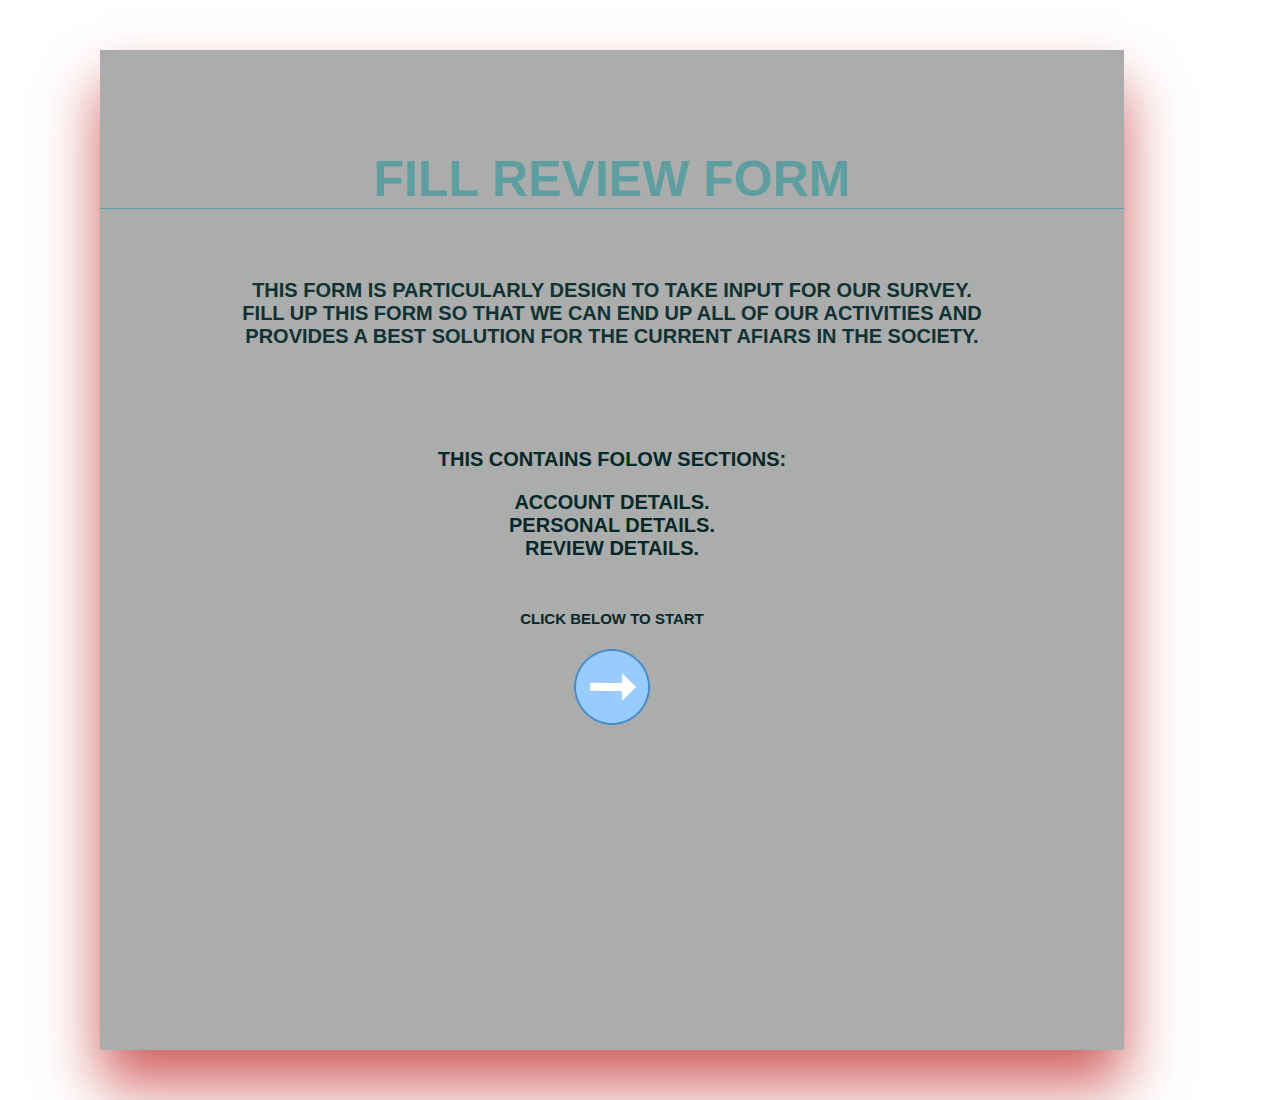
<file: html/index.html>
<!DOCTYPE html>
<html lang="en">
<head>
    <meta charset="UTF-8">
    <meta http-equiv="X-UA-Compatible" content="IE=edge">
    <meta name="viewport" content="width=device-width, initial-scale=1.0">
    <link rel="stylesheet" href="../css/style.css">
    <title>Document</title>
</head>
<body>
    <div class="pag1">
        <h1>Fill Review Form</h1>
        <p>This Form is Particularly design to take Input for our survey. <br>
        Fill up this form so that we can end up all of our activities and <br> provides a best
        solution for the current afiars in the society.
        </p>


        <h2>
            This Contains folow sections:
        </h2>
        <h6>
            Account details. <br>
            personal details. <br>
            Review details.
        </h6>

        <h5>Click below to start</h5>

        <a href="form-1.html"><img src="../images/index.png" width="80px" height="80px"></a>
    </div>
</body>
</html>
</file>
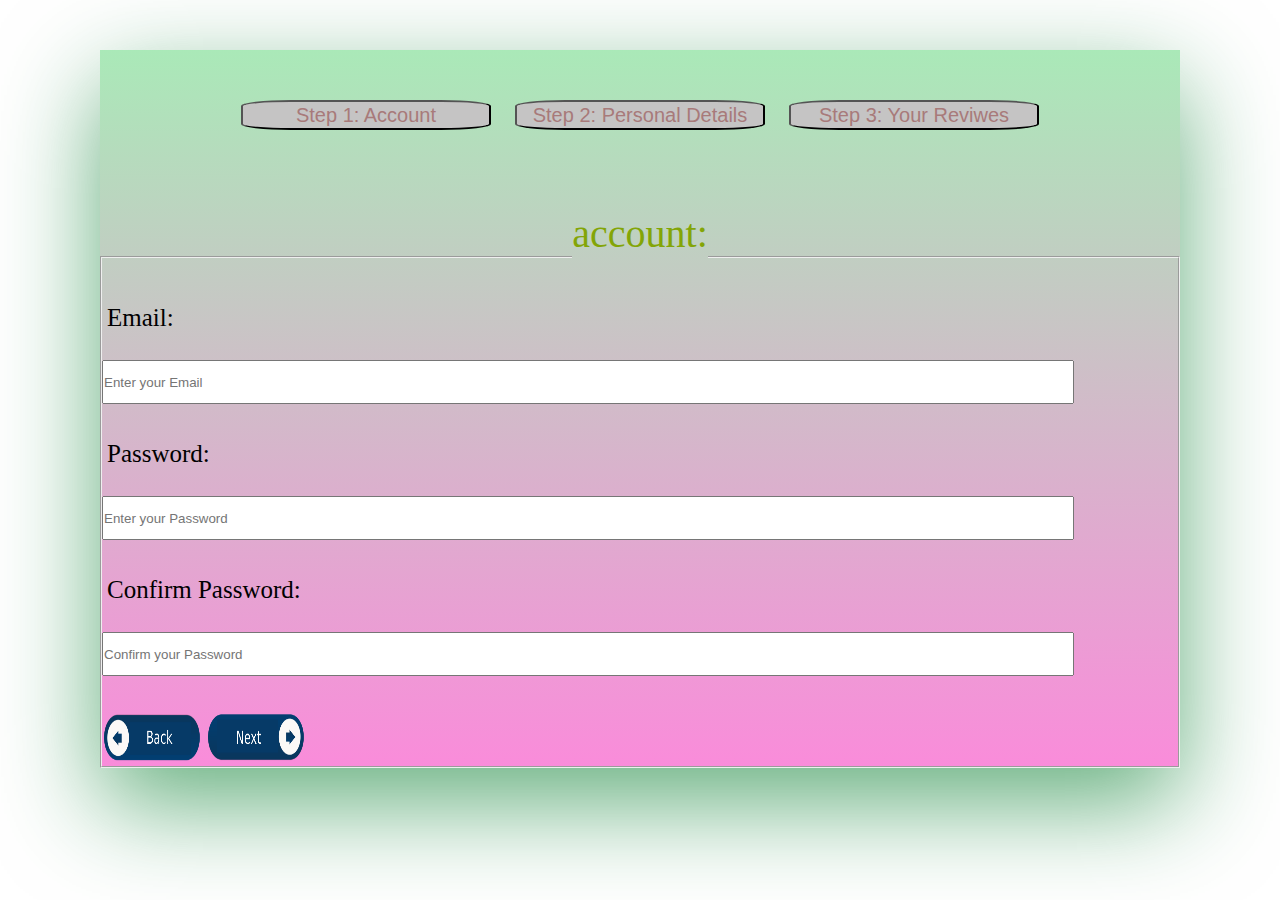
<file: html/form-1.html>
<!DOCTYPE html>
<html lang="en">
<head>
    <meta charset="UTF-8">
    <meta http-equiv="X-UA-Compatible" content="IE=edge">
    <meta name="viewport" content="width=device-width, initial-scale=1.0">
    <link rel="stylesheet" href="../css/style.css">
    <title>Document</title>
</head>
<body>
    <div class="form-1">
        <div class="button">
            <button> Step 1: Account </button>
            <button> Step 2: Personal Details </button>
            <button> Step 3: Your Reviwes </button>
        </div>
        <fieldset>
            <legend>
            account:  <br><br>
            </legend>
            <label>
            Email: <br>
            <br />  
            <input type="email" name="email" size="30" maxlength="100" required="required" placeholder="Enter your Email">
            </label>
            <br />
            <br />  
            <br />  
            <label>
            Password: <br>
            <br />  
            <input type="password" name="password" size="30" maxlength="20" required="required" placeholder="Enter your Password">
            </label>
            <br>
            <br />
            <br />  
            <label>
            Confirm Password: <br><br />
            <input type="password" name="confirm Password" size="30" maxlength="20" required="required" placeholder="Confirm your Password">
            </label>
            <br />   
            <br />          
            <br />  
            <a href="index.html"><img src="../images/back.png" width="100px" height="50px"></a>
            <a href="form-2.html"><img src="../images/next.png" width="100px" height="50px"></a>
            </fieldset>
    </div>    
</body>
</html>
</file>
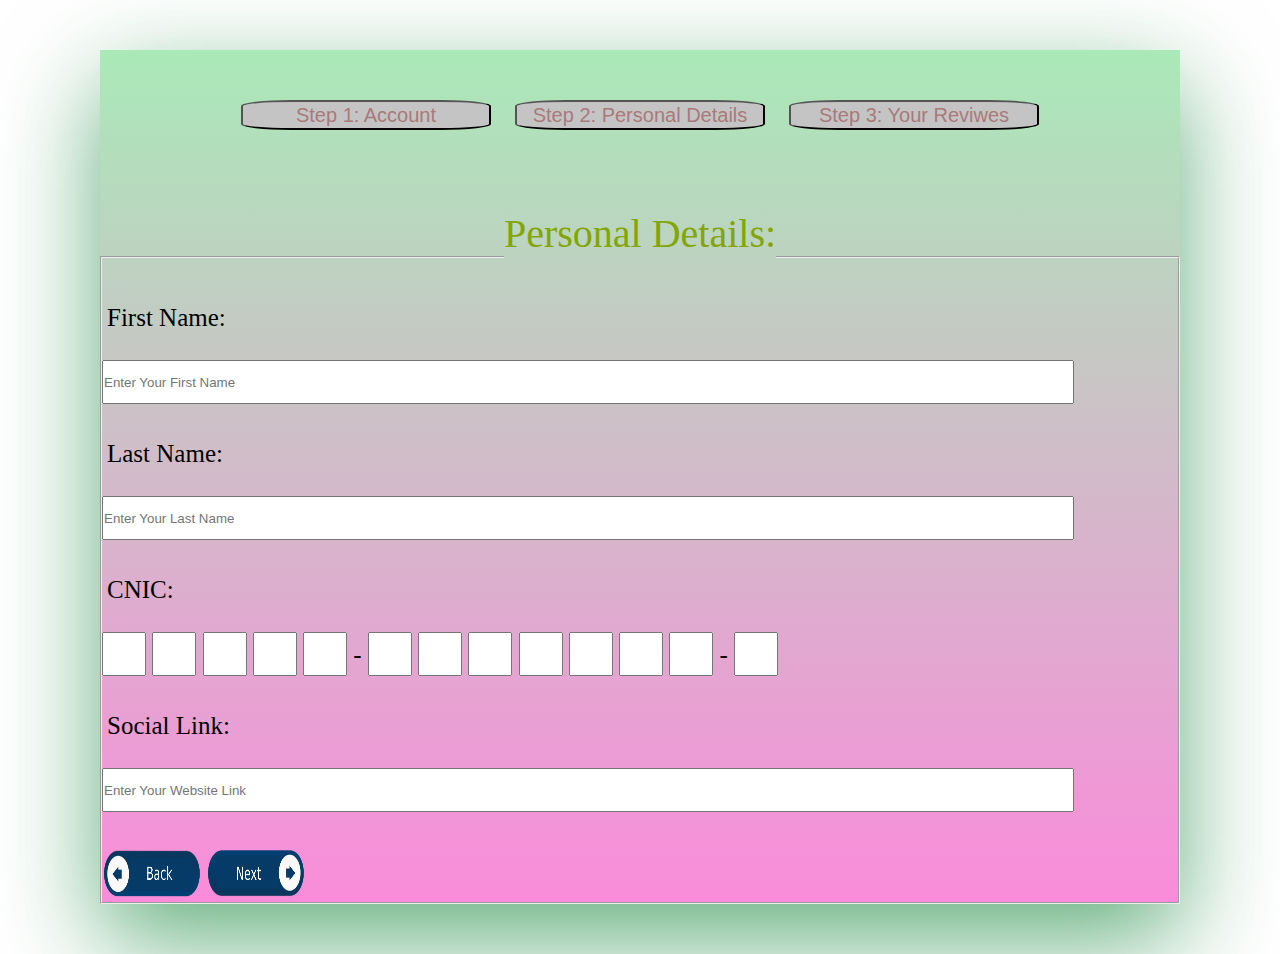
<file: html/form-2.html>
<!DOCTYPE html>
<html lang="en">
<head>
    <meta charset="UTF-8">
    <meta http-equiv="X-UA-Compatible" content="IE=edge">
    <meta name="viewport" content="width=device-width, initial-scale=1.0">
    <link rel="stylesheet" href="../css/style.css">
    <title>Document</title>
</head>
<body>
    <div class="form-2">
        <div class="button">
            <button> Step 1: Account </button>
            <button> Step 2: Personal Details </button>
            <button> Step 3: Your Reviwes </button>
        </div>
        <fieldset>
            <legend>
            Personal Details: <br><br>
            </legend>
            <label>
            First Name:  <br><br>
            <input type="text" name="Fname" size="30" maxlength="100" required="required" placeholder="Enter Your First Name">
            </label>
            <br /> <br><br>
            <label>
            Last Name:  <br><br>
            <input type="text" name="Lname" size="30" maxlength="100" required="required" placeholder="Enter Your Last Name">
            </label>
            <br> <br><br>
            <label class="CNIC">
                CNIC:  <br><br>
                <span>
                <input type="number" name="CNIC" size="1" maxlength="1" required="required">
                <input type="number" name="CNIC" size="1" maxlength="1" required="required">
                <input type="number" name="CNIC" size="1" maxlength="1" required="required">
                <input type="number" name="CNIC" size="1" maxlength="1" required="required">
                <input type="number" name="CNIC" size="1" maxlength="1" required="required">
                -
                <input type="number" name="CNIC" size="1" maxlength="1" required="required">
                <input type="number" name="CNIC" size="1" maxlength="1" required="required">
                <input type="number" name="CNIC" size="1" maxlength="1" required="required">
                <input type="number" name="CNIC" size="1" maxlength="1" required="required">
                <input type="number" name="CNIC" size="1" maxlength="1" required="required">
                <input type="number" name="CNIC" size="1" maxlength="1" required="required">
                <input type="number" name="CNIC" size="1" maxlength="1" required="required">
                -
                <input type="number" name="CNIC" size="1" maxlength="1" required="required">
            </span>
                </label>
                <br /> <br><br>
            <label>
            Social Link:  <br><br>
            <input type="url" name="Social Link" size="30" maxlength="15" required="required" placeholder="Enter Your Website Link">
            </label>
            <br /> <br><br>
            <a href="form-1.html"><img src="../images/back.png" width="100px" height="50px"></a>
            <a href="form-3.html"><img src="../images/next.png" width="100px" height="50px"></a>
            </fieldset>
    </div>    
</body>
</html>
</file>
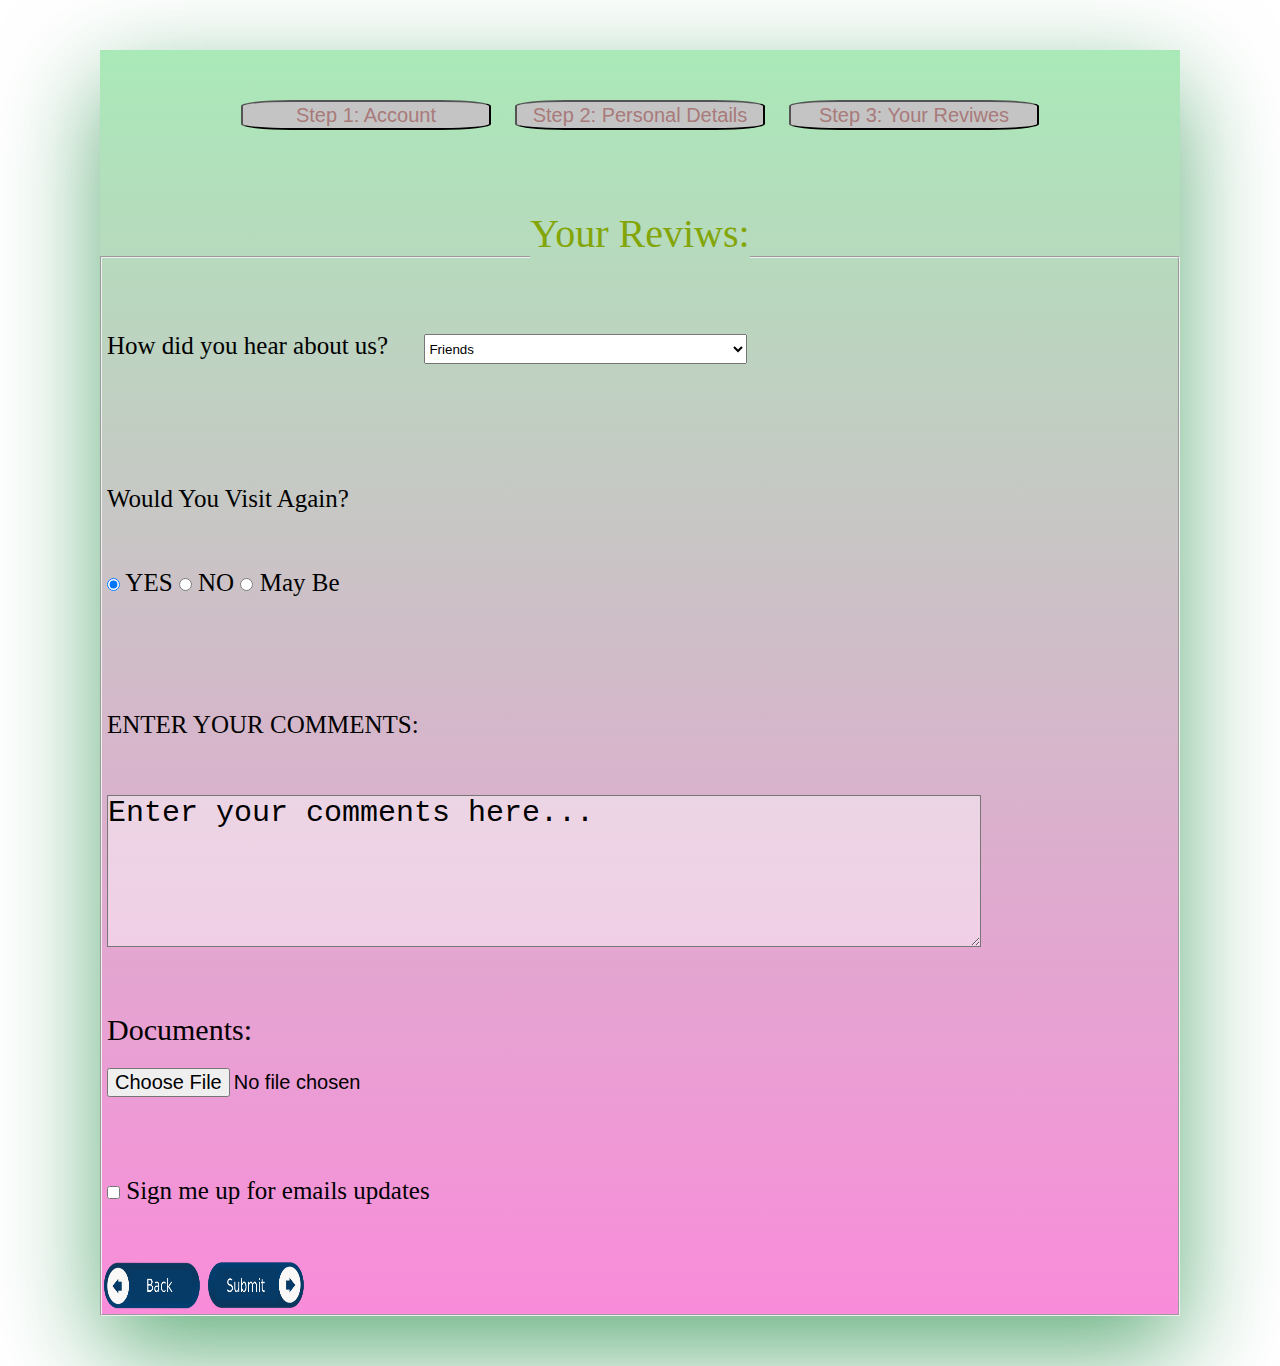
<file: html/form-3.html>
<!DOCTYPE html>
<html lang="en">

<head>
    <meta charset="UTF-8">
    <meta http-equiv="X-UA-Compatible" content="IE=edge">
    <meta name="viewport" content="width=device-width, initial-scale=1.0">
    <link rel="stylesheet" href="../css/style.css">
    <title>Document</title>
</head>

<body>
    <div class="form-3">
        <div class="button">
            <button> Step 1: Account </button>
            <button> Step 2: Personal Details </button>
            <button> Step 3: Your Reviwes </button>
        </div>
        <fieldset>
            <legend>
                Your Reviws: <br><br>
            </legend>
            <label>
                How did you hear about us?

                <select name="reviws" required>
                    <option value="Friends">Friends</option>
                    <option value="School">School</option>
                    <option value="Collage">Collage</option>
                    <option value="University">University</option>
                    <option value="Intitute">Intitute</option>
                </select>

            </label>

            <br />
            <br />
            <br />
            <form action="">
                <p>
                    Would You Visit Again?
                    <br><br><br>
                    <input type="radio" name="visit" value="YES" checked="checked" /> YES
                    <input type="radio" name="visit" value="NO" />
                    NO
                    <input type="radio" name="visit" value="May Be" />
                    May Be
                </p>
            </form>
            <br />
            <br />
            <br />

            <form class="comments">
                <p>ENTER YOUR COMMENTS:</p><br><br>
                <textarea name="comments" maxlength="2000">Enter your comments here...</textarea>
            </form>


            <form class="Documment">
                <p>Documents:</p>
                <input type="file" name="Documents" /><br />
            </form>
            <form class="checkbox">
                <input type="checkbox" name="checkbox">
                <p>
                Sign me up for emails updates
            </p>
            </form>
            <a href="form-2.html"><img src="../images/back.png" width="100px" height="50px"></a>
            <a href="welcom.html"><img src="../images/submit.png" width="100px" height="50px"></a>
        </fieldset>
    </div>
</body>

</html>
</file>
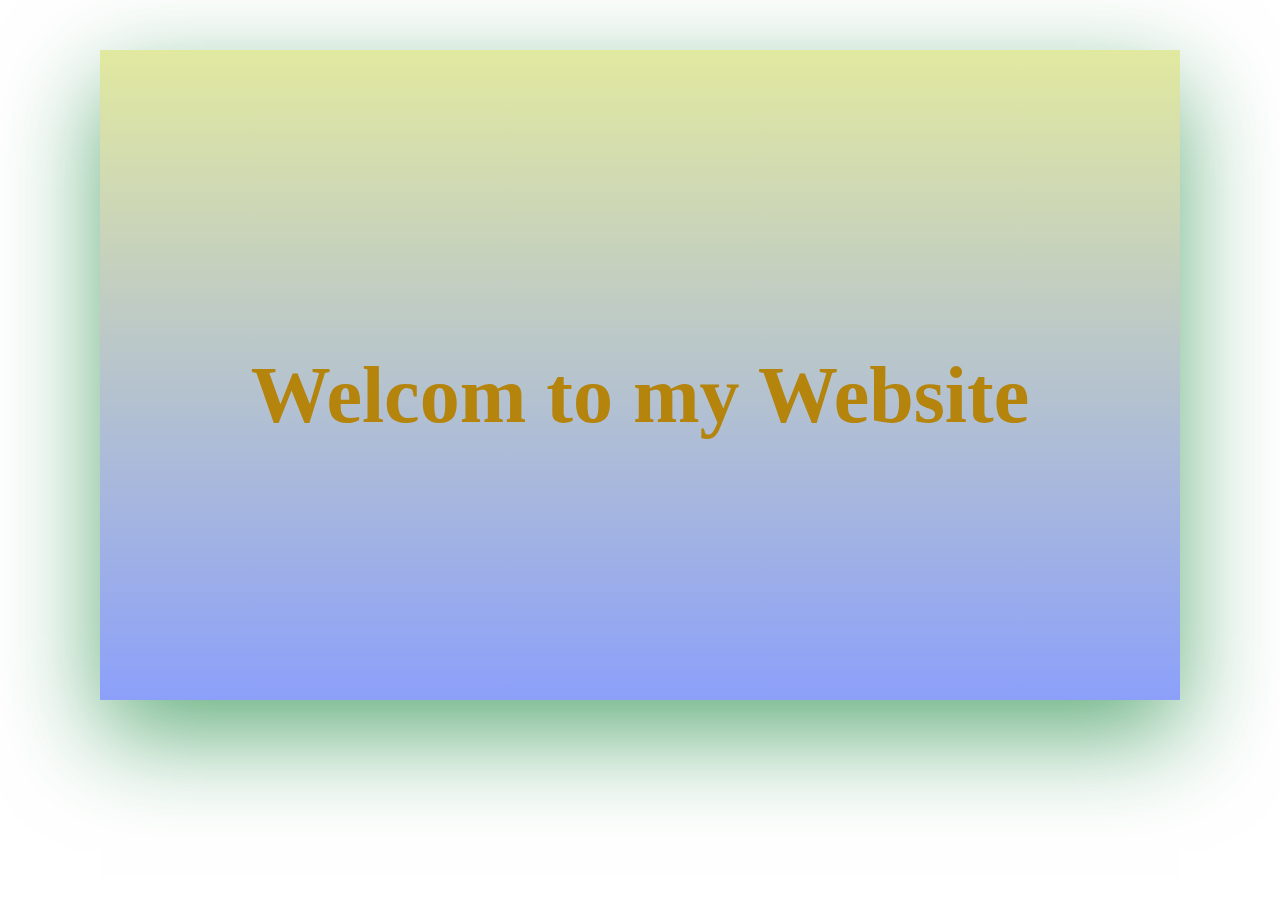
<file: html/welcom.html>
<!DOCTYPE html>
<html lang="en">
<head>
    <meta charset="UTF-8">
    <meta http-equiv="X-UA-Compatible" content="IE=edge">
    <meta name="viewport" content="width=device-width, initial-scale=1.0">
    <link rel="stylesheet" href="../css/style.css">
    <title>Document</title>
</head>
<body>
    <div class="welcom">
        <h1>
            Welcom to my Website
        </h1>
    </div>
    
</body>
</html>
</file>
<file: css/style.css>
*{
    margin: 0;
    padding: 0;
}
.button{
    text-align: center;
    padding-top: 40px;
    padding-bottom: 70px;
}
.button button{
    color: rgb(168, 122, 122);
    background: rgb(197, 196, 196);
    height: 30px;
    margin:10px ;
    border-radius: 20%;
    font-size: 20px;
    width: 250px;
}
.pag1{
    text-align: center;
    width: 80%;
    position: relative;
    box-shadow: 0 35px 55px rgba(185, 12, 12, 0.651);
    min-height: 1000px;
    background: rgb(171, 172, 172);
    margin: 50px 100px;
}
.pag1 h1{
    text-align: center;
    padding-top: 100px ;
    margin-bottom: 70px;
    font-size: 50px;
    color: cadetblue;
    font-weight: bold;
    border-bottom: solid 1px;
    font-family:-apple-system, BlinkMacSystemFont, 'Segoe UI', Roboto, Oxygen, Ubuntu, Cantarell, 'Open Sans', 'Helvetica Neue', sans-serif;
    text-transform: uppercase;
}
.pag1 p{
    text-align: center;
    margin-bottom: 40px;
    text-transform: initial;
    font-size: 20px;
    font-weight: bold;
    color: rgb(16, 50, 51);
    font-family:-apple-system, BlinkMacSystemFont, 'Segoe UI', Roboto, Oxygen, Ubuntu, Cantarell, 'Open Sans', 'Helvetica Neue', sans-serif;
    text-transform: uppercase;
}
.pag1 h2{
    text-align: center;
    margin-bottom: 20px;
    margin-top: 100px;
    text-transform: initial;
    font-size: 20px;
    font-weight: bold;
    color: rgb(6, 40, 41);
    font-family:-apple-system, BlinkMacSystemFont, 'Segoe UI', Roboto, Oxygen, Ubuntu, Cantarell, 'Open Sans', 'Helvetica Neue', sans-serif;
    text-transform: uppercase;
}
.pag1 h6{
    margin-bottom: 20px;
    text-transform: initial;
    font-size: 20px;
    font-weight: bold;
    color: rgb(6, 40, 41);
    font-family:-apple-system, BlinkMacSystemFont, 'Segoe UI', Roboto, Oxygen, Ubuntu, Cantarell, 'Open Sans', 'Helvetica Neue', sans-serif;
    text-transform: uppercase;
}
.pag1 h5{
    margin-bottom: 20px;
    margin-top: 50px;
    text-transform: initial;
    font-size: 15px;
    font-weight: 600;
    color: rgb(6, 40, 41);
    font-family:-apple-system, BlinkMacSystemFont, 'Segoe UI', Roboto, Oxygen, Ubuntu, Cantarell, 'Open Sans', 'Helvetica Neue', sans-serif;
    text-transform: uppercase;
}




@media (max-width: 900px) {
    .pag1
    {
        margin: 40px 80px;
        box-shadow: 0 35px 55px rgba(12, 185, 98, 0.651);
        min-height: 1000px;
    }
    .pag1 h1
    {
        padding-top: 100px ;
        margin-bottom: 70px;
        font-size: 45px;
        color: cadetblue;
    }
    .pag1 p{
    margin-bottom: 40px;
    font-size: 20px;
    color: rgb(21, 42, 43);
    }
    .pag1 h2{
        margin-bottom: 20px;
        margin-top: 100px;
        font-size: 25px;
        color: rgb(21, 42, 48);
    }
    .pag1 h5{
        font-size: 14px;
        font-weight: 500;
        color: rgb(6, 40, 41);
    }
}



@media (max-width: 700px) {
    .pag1
    {
        margin: 30px 60px;
        box-shadow: 0 35px 55px rgba(16, 70, 168, 0.651);
    }
    .pag1 h1
    {
        padding-top: 100px ;
        margin-bottom: 70px;
        font-size: 40px;
        color: rgb(180, 128, 30);
        font-weight: bold;
    }
    .pag1 p{
    margin-bottom: 40px;
    font-size: 16px;
    color: rgb(30, 29, 59);
    }
    .pag1 h2{
        margin-bottom: 20px;
        margin-top: 100px;
        font-size: 25px;
        color: rgb(21, 42, 48);
    }
    .pag1 h6{
        margin-bottom: 20px;
        margin-top: 100px;
        font-size: 25px;
        font-weight: bold;
        color: rgb(21, 42, 48);
    }
    .pag1 h5{
        font-size: 13px;
        font-weight: 500;
        color: rgb(6, 40, 41);
    }

}


@media (max-width: 500px) {
    .pag1
    {
        margin: 20px 40px;
        box-shadow: 0 35px 55px rgba(150, 16, 168, 0.651);
        min-height: 1000px;
    }
    .pag1 h1
    {
        padding-top: 100px ;
        margin-bottom: 70px;
        font-size: 25px;
        color: rgb(71, 47, 2);
    }
    .pag1 p{
    margin-bottom: 40px;
    font-size: 12px;
    color: rgb(20, 38, 49);
    }
    .pag1 h2{
        margin-bottom: 20px;
        margin-top: 100px;
        font-size: 20px;
        color: rgb(21, 42, 48);
    }
    .pag1 h6{
        margin-bottom: 20px;
        margin-top: 100px;
        font-size: 20px;
        color: rgb(21, 42, 48);
    }
    .pag1 h5{
        font-size: 12px;
        font-weight: 500;
        color: rgb(6, 40, 41);
    }
}


@media (max-width: 300px) {
    .pag1
    {
        margin: 10px 20px;
        box-shadow: 0 35px 55px rgba(12, 97, 122, 0.651);
        min-height: 1000px;
    }
    .pag1 h1
    {
        padding-top: 100px ;
        margin-bottom: 70px;
        font-size: 16px;
        color: rgb(141, 143, 11);
    }
    .pag1 p{
    margin-bottom: 40px;
    font-size: 10px;
    font-weight: bold;
    color: rgb(16, 20, 22);
    }
    .pag1 h2{
        margin-bottom: 20px;
        margin-top: 100px;
        font-size: 12px;

        color: rgb(21, 42, 48);
    }
    .pag1 h6{
        margin-bottom: 20px;
        margin-top: 100px;
        font-size: 12px;
        color: rgb(21, 42, 48);
    }
    .pag1 h5{
        font-size: 10px;
        font-weight: 500;
        color: rgb(6, 40, 41);
    }
    .pag1 a img{
        margin-top: 20px;
    }
}






/*-------------------------------- pag-1  end --------------------------------------- */



/*-------------------------------- form-1  start --------------------------------------- */


.form-1{
    margin: 50px 100px;
    box-shadow: 0 35px 95px rgba(15, 131, 54, 0.651);
    min-height:650px;
    background:linear-gradient(rgba(42, 200, 77, 0.4),rgba(245, 25, 182, 0.5));
}
.form-1 legend{
    font-size: 40px;
    color: rgb(131, 165, 7);
    text-align: center;
}
.form-1 label{
    padding: 5px;
    margin-top: 50px;
    font-size: 25px;
}
.form-1 label input{
    width: 90%;
    height: 40px;
}



@media (max-width: 900px) {
    .form-1{
        margin: 40px 80px;
        box-shadow: 0 35px 95px rgba(7, 236, 84, 0.651);
        min-height: 750px;
        background:linear-gradient(rgba(42, 200, 77, 0.4),rgba(245, 25, 182, 0.5));
    }
}
@media (max-width: 500px) {
    .form-1{
        margin: 20px 40px;
        box-shadow: 0 35px 95px rgba(23, 11, 187, 0.651);
        min-height: 850px;
        background:linear-gradient(rgba(42, 200, 77, 0.4),rgba(245, 25, 182, 0.5));
    }
    .form-1 form{
        font-size: 15px;
    }
}
@media (max-width: 300px) {
    .form-1{
        margin: 5px 10px;
        box-shadow: 0 35px 95px rgba(99, 114, 12, 0.651);
        min-height: 950px;
        background:linear-gradient(rgba(42, 200, 77, 0.4),rgba(94, 10, 70, 0.5));
    }
    .form-1 form{
        font-size: 10px;
    }
}
/*------------------------------------------------------ form-1  end ---------------------------------------------------- */

/*--------------------------------------------------------------- form-2  start ----------------------------------------------------------------- */


.form-2{
    margin: 50px 100px;
}

.form-2{
    margin: 50px 100px;
    box-shadow: 0 35px 95px rgba(15, 131, 54, 0.651);
    min-height: 650px;
    background:linear-gradient(rgba(42, 200, 77, 0.4),rgba(245, 25, 182, 0.5));
}
.form-2 legend{
    font-size: 40px;
    color: rgb(131, 165, 7);
    text-align: center;
}
.form-2 label{
    padding: 5px;
    margin-top: 50px;
    font-size: 25px;
}
.form-2 label input{
    width: 90%;
    height: 40px;
}
.CNIC span input{
    width: 40px;
    height: 40px;
    font-size: 25px;
}


@media (max-width: 900px) {
    .form-2{
        margin: 40px 80px;
        box-shadow: 0 35px 95px rgba(7, 236, 84, 0.651);
        min-height: 750px;
        background:linear-gradient(rgba(42, 200, 77, 0.4),rgba(245, 25, 182, 0.5));
    }
    .CNIC span input{
        width: 20px;
        height:20px;
        font-size: 18px;
    }
   
}
@media (max-width: 700px) {

    .CNIC span input{
        width: 14px;
        height: 14px;
        font-size:13px;
    }
}
@media (max-width: 500px) {
    .form-2{
        margin: 20px 40px;
        box-shadow: 0 35px 95px rgba(23, 11, 187, 0.651);
        min-height: 850px;
        background:linear-gradient(rgba(42, 200, 77, 0.4),rgba(245, 25, 182, 0.5));
    }
    .form-3 form{
        font-size: 15px;
    }
    .CNIC span input{
        width: 12px;
        height: 12px;
        font-size: 10px;
    }
}
@media (max-width: 300px) {
    .form-2{
        margin: 5px 10px;
        box-shadow: 0 35px 95px rgba(99, 114, 12, 0.651);
        min-height: 950px;
        background:linear-gradient(rgba(42, 200, 77, 0.4),rgba(94, 10, 70, 0.5));
    }
    .form-2 form{
        font-size: 10px;
    }
    .CNIC span input{
        width: 6px;
        height:6px;
        font-size: 3px;
    }
}

/*-------------------------------- form-2  end --------------------------------------- */




/*-------------------------------- form-3  start --------------------------------------- */


.form-3{
    margin: 50px 100px;
    box-shadow: 0 35px 95px rgba(15, 131, 54, 0.651);
    min-height: 650px;
    background:linear-gradient(rgba(42, 200, 77, 0.4),rgba(245, 25, 182, 0.5));
}
.form-3 select{

    width: 30%;
    height: 30px;
    margin: 30px;
}
.form-3 form{
    padding: 5px;
    margin-top: 50px;
    font-size: 25px;
}

.form-3 legend{
    font-size: 40px;
    color: rgb(131, 165, 7);
    text-align: center;
}
.form-3 label{
    padding: 5px;
    margin-top: 50px;
    font-size: 25px;
}
.form-3 label input{
    width: 90%;
    height: 40px;
}
.comments{
    width: 90%;
}
.Documment{
    width: 90%;
}
.Documment p{
    width: 90%;
    font-size: 30px;
    margin-bottom: 20px;
}
.Documment input{
    width: 90%;
    font-size: 25px;
    margin-bottom: 20px;
}
.checkbox p{
    margin-bottom: 50px;
    display: inline;
}
.checkbox{
    margin-bottom: 50px;
}
.comments textarea{
    position: relative;
    width: 90%;
    min-height: 150px;
    max-height: 600px;
    background: rgba(253, 247, 252, 0.5);
    font-size: 30px;
}





@media (max-width: 900px) {
    .form-3{
        margin: 40px 80px;
        box-shadow: 0 35px 95px rgba(7, 236, 84, 0.651);
        min-height: 750px;
        background:linear-gradient(rgba(42, 200, 77, 0.4),rgba(245, 25, 182, 0.5));
    }
}
@media (max-width: 500px) {
    .form-3{
        margin: 20px 40px;
        box-shadow: 0 35px 95px rgba(23, 11, 187, 0.651);
        min-height: 850px;
        background:linear-gradient(rgba(42, 200, 77, 0.4),rgba(245, 25, 182, 0.5));
    }
    .form-3 form{
        font-size: 15px;
    }
    .Documment p{
        font-size: 20px;
    }
}
.Documment input{
    font-size: 20px;
}
@media (max-width: 300px) {
    .form-3{
        margin: 5px 10px;
        box-shadow: 0 35px 95px rgba(99, 114, 12, 0.651);
        min-height: 950px;
        background:linear-gradient(rgba(42, 200, 77, 0.4),rgba(94, 10, 70, 0.5));
    }
    .form-3 form{
        font-size: 10px;
    }
    .Documment p{
        font-size: 16px;
    }
    .Documment input{
        font-size: 20px;
    }
}
/*-------------------------------- form-3 end --------------------------------------- */

/*-------------------------------- welcome end --------------------------------------- */

.welcom{
    margin: 50px 100px;
    box-shadow: 0 35px 95px rgba(15, 131, 54, 0.651);
    min-height: 650px;
    background:linear-gradient(rgba(181, 199, 17, 0.4),rgba(25, 65, 245, 0.5));
}
.welcom h1{
    text-align: center;
    padding-top: 300px;
    font-size: 80px;
    color: rgb(180, 132, 12);
}
@media (max-width: 1200px){
    .welcom{
        margin: 40px 80px;
        box-shadow: 0 35px 95px rgba(165, 10, 165, 0.651);
    }
    .welcom h1{
        padding-top: 300px;
        font-size: 70px;
        color: rgba(26, 180, 12, 0.712);
    }
}
@media (max-width: 900px){
    .welcom{
        margin: 40px 80px;
        box-shadow: 0 35px 95px rgba(10, 155, 165, 0.651);
    }
    .welcom h1{
        padding-top: 300px;
        font-size: 55px;
        color: rgba(236, 20, 56, 0.712);
    }
}
@media (max-width: 700px){
    .welcom{
        margin: 40px 80px;
        box-shadow: 0 35px 95px rgba(108, 155, 165, 0.651);
    }
    .welcom h1{
        font-size: 40px;
        color: rgba(236, 215, 20, 0.712);
    }
}
@media (max-width: 500px){
    .welcom{
        margin: 40px 80px;
        box-shadow: 0 35px 95px rgba(10, 155, 05, 0.651);
    }
    .welcom h1{
        font-size: 25px;
        color: rgba(236, 20, 56, 0.712);
    }
}
@media (max-width: 300px){
    .welcom{
        margin: 40px 80px;
        box-shadow: 0 35px 95px rgba(10, 255, 165, 0.651);
    }
    .welcom h1{
        font-size:20px;
         color: rgba(236, 20, 56, 0.712);
    }
}

/*-------------------------------- welcome end --------------------------------------- */
</file>
